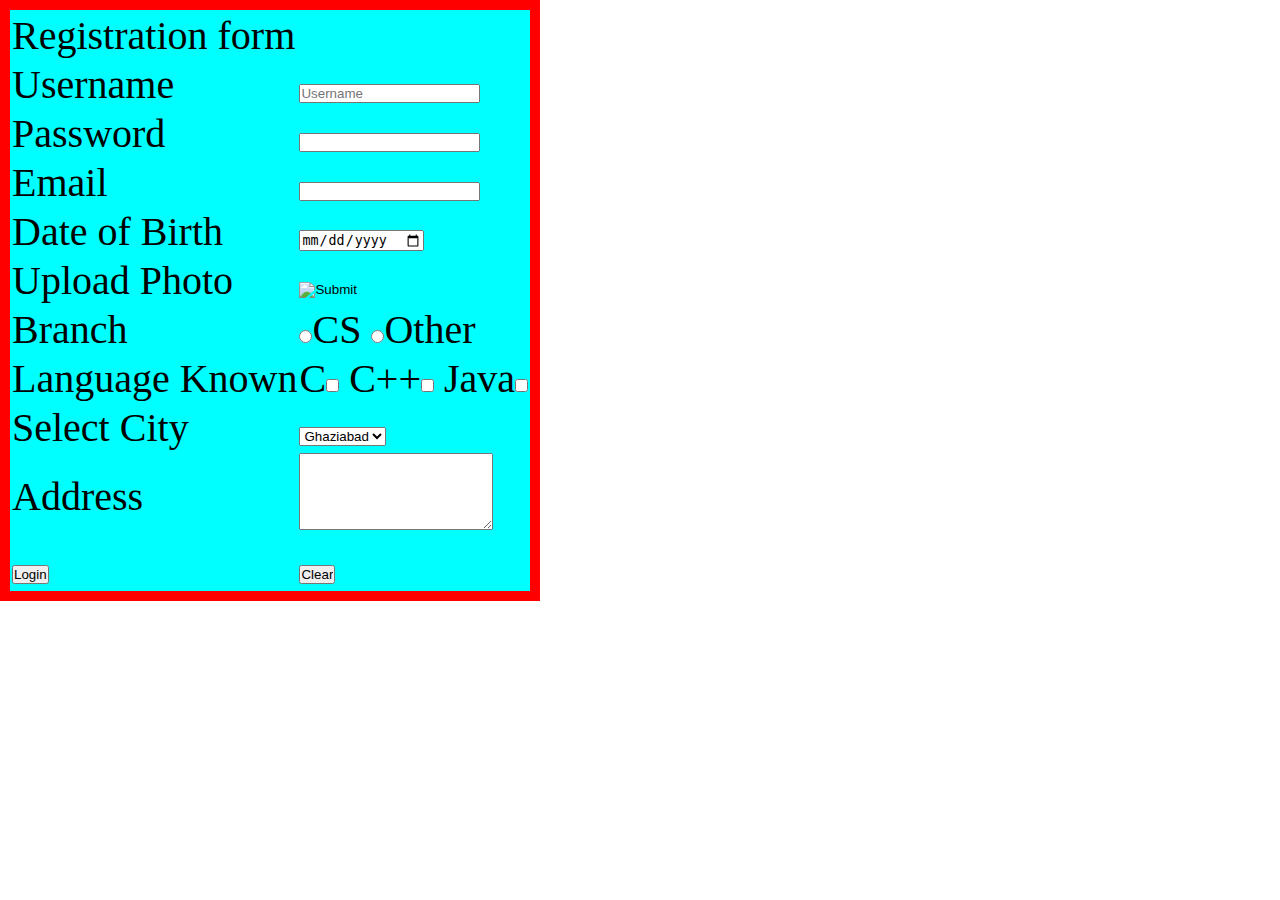
<file: Day 1/index.html>
<!DOCTYPE html>
<html lang="en">
<head>
    <meta charset="UTF-8">
    <meta name="viewport" content="width=device-width, initial-scale=1.0">
    <title>Registration Form</title>
    <link rel="stylesheet" href="style.css">
</head>
<body>
    <div id="reg-form">
    <table>
        <tr>
            <td colspan="2">Registration form</td>
        </tr>
        <tr><td>Username</td><td><input type="text" placeholder="Username"></td></tr>
        <tr><td>Password</td><td><input type="password"></td></tr>
        <tr><td>Email</td><td><input type="email"></td></tr>
        <tr><td>Date of Birth</td><td><input type="date"></td></tr>
        <tr><td>Upload Photo</td><td><input type="image"></td></tr>
        <tr><td>Branch</td><td>
            <input type="radio" name="branch">CS
            <input type="radio" name="branch">Other
        </td></tr>
        <tr><td>Language Known</td>
        <td>C<input type="checkbox" name="c1"> 
            C++<input type="checkbox" name="c2"> 
            Java<input type="checkbox" name="c3"> 
        </td>
        </tr>
        <tr>
            <td>Select City</td>
            <td>
                <select name="city" id="">
                    <option value="GZB">Ghaziabad</option>
                    <option value="Delhi">Delhi</option>
                    <option value="Noida">Noida</option>
                </select>
            </td>
        </tr>
        <tr><td>Address</td><td><textarea rows="5" cols="22" name="addr" id=""></textarea>
        </td>
        </tr>
        <tr><td><input type="submit" value="Login" name="" id="lgn"></td>
        <td><input type="reset" value="Clear" id="clr"></td></tr>
    </table>
    </div>
</body>
</html>
</file>
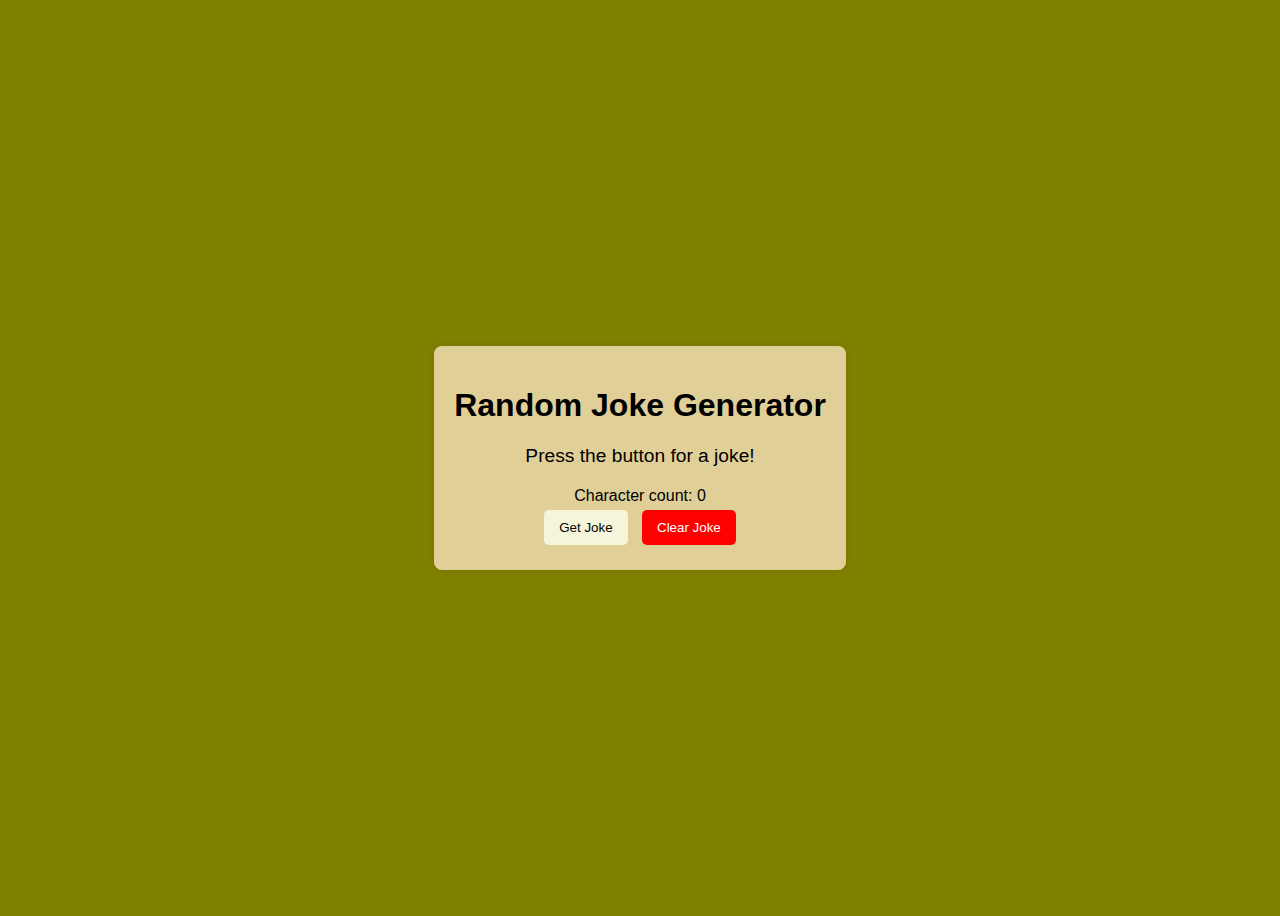
<file: FSD_Test1.html>
<!DOCTYPE html>
<html lang="en">
<head>
    <meta charset="UTF-8">
    <meta name="viewport" content="width=device-width, initial-scale=1.0">
    <title>Document</title>
    <style>
        
        body {  
    font-family: Arial, sans-serif;  
    display: flex;  
    justify-content: center;  
    align-items: center;  
    height: 100vh;  
    background-color: olive;  
}  

.container {  
    background: rgb(225, 207, 152);  
    padding: 20px;  
    border-radius: 8px;  
    box-shadow: 0 0 10px rgba(0, 0, 0, 0.1);  
    text-align: center;  
}  

.joke {  
    margin: 20px 0;  
    font-size: 1.2em;  
}  

button {  
    margin: 5px;  
    padding: 10px 15px;  
    border: none;  
    border-radius: 5px;  

}  

button:hover {  
    background-color: rgb(253, 253, 253);  
    cursor: pointer;
}  

#clearjoke {  
    background-color: red;  
    color: white;  
   
}  

#getjoke {  
    background-color: beige;  
    color: black;  

}
    </style>
</head>
<body>
    <div class="container">
      <h1>Random Joke Generator</h1>
      <div id="joke" class="joke">Press the button for a joke!</div>
      <div class="character-count">Character count: <span id="charCount">0</span></div>
      <button id="getjoke">Get Joke</button>
      <button id="clearjoke">Clear Joke</button>
    </div>
    <script>
      document.getElementById('getjoke').addEventListener('click', fetchJoke);
      document.getElementById('clearjoke').addEventListener('click', clearJoke);
  
      function fetchJoke() {
        fetch('https://v2.jokeapi.dev/joke/Any')
          .then(response => {
            if (!response.ok) {
              throw new Error('Network response was not ok');
            }
            return response.json();
          })
          .then(data => {
            let jokeText = data.joke;
            if (!jokeText) {
              jokeText = `${data.setup} 
  ... ${data.delivery}`;
            }
            document.getElementById('joke').textContent = jokeText;
            document.getElementById('charCount').textContent = jokeText.length;
          })
          .catch(error => {
            document.getElementById('joke').textContent = 'Failed to fetch a joke. Please try again.';
            document.getElementById('charCount').textContent = '0';
            console.error('There was a problem with the fetch operation:', error);
          });
      }
  
      function clearJoke() {
        document.getElementById('joke').textContent = 'Press the button for a joke!';
        document.getElementById('charCount').textContent = '0';
      }
    </script>
  </body>

</html>
</file>
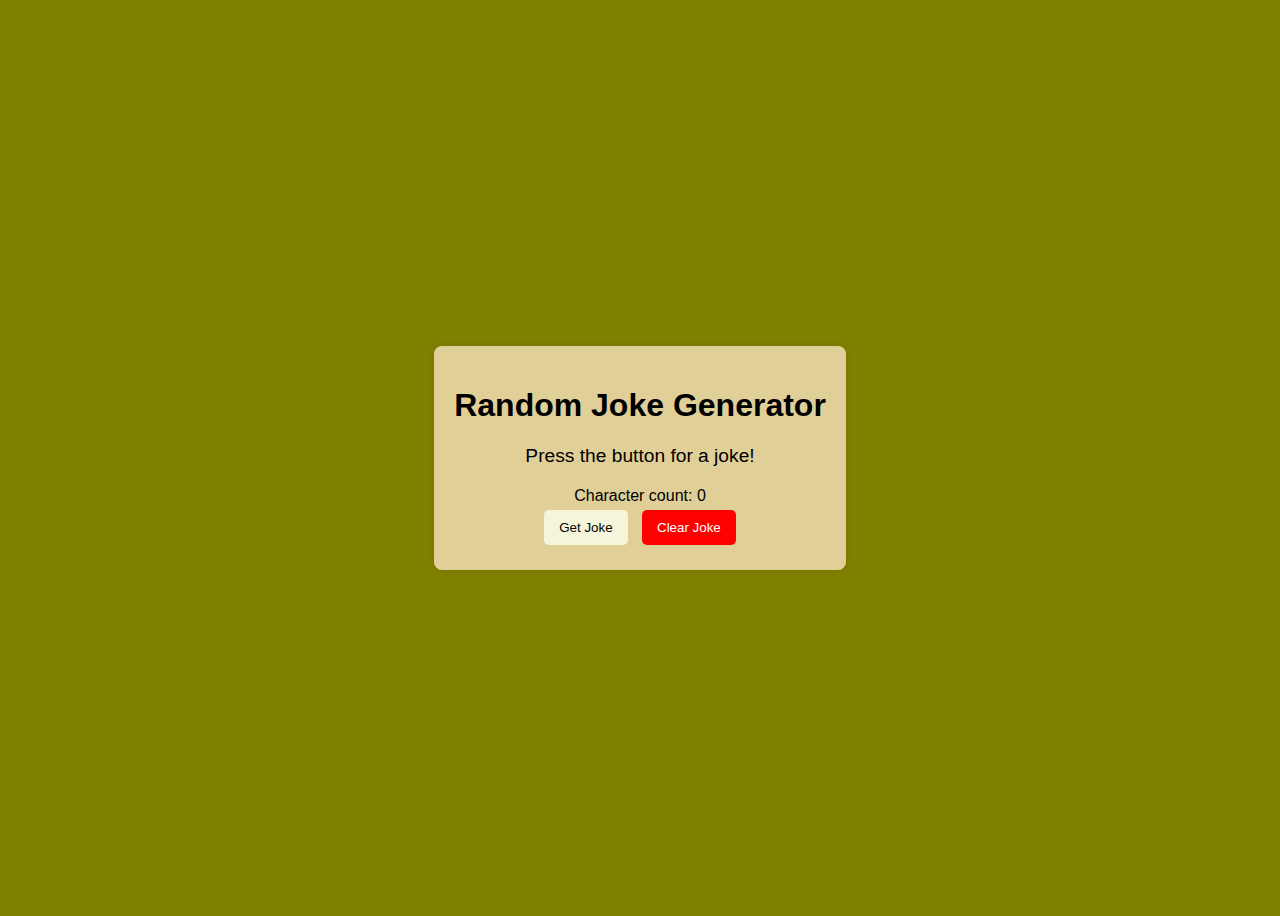
<file: Test/html1.html>
<!DOCTYPE html>
<html lang="en">
<head>
    <meta charset="UTF-8">
    <meta name="viewport" content="width=device-width, initial-scale=1.0">
    <title>Document</title>
    <style>
        
        body {  
    font-family: Arial, sans-serif;  
    display: flex;  
    justify-content: center;  
    align-items: center;  
    height: 100vh;  
    background-color: olive;  
}


.container {  
    background: rgb(225, 207, 152);  
    padding: 20px;  
    border-radius: 8px;  
    box-shadow: 0 0 10px rgba(0, 0, 0, 0.1);  
    text-align: center;  
}  

.joke {  
    margin: 20px 0;  
    font-size: 1.2em;  
}  

button {  
    margin: 5px;  
    padding: 10px 15px;  
    border: none;  
    border-radius: 5px;  

}  

button:hover {  
    background-color: rgb(253, 253, 253);  
    cursor: pointer;
}  

#clearjoke {  
    background-color: red;  
    color: white;  
   
}  

#getjoke {  
    background-color: beige;  
    color: black;  

}
    </style>
</head>
<body>
    <div class="container">
      <h1>Random Joke Generator</h1>
      <div id="joke" class="joke">Press the button for a joke!</div>
      <div class="character-count">Character count: <span id="charCount">0</span></div>
      <button id="getjoke">Get Joke</button>
      <button id="clearjoke">Clear Joke</button>
    </div>
    <script>
      document.getElementById('getjoke').addEventListener('click', fetchJoke);
      document.getElementById('clearjoke').addEventListener('click', clearJoke);
  
      function fetchJoke() {
        fetch('https://v2.jokeapi.dev/joke/Any')
          .then(response => {
            if (!response.ok) {
              throw new Error('Network response was not ok');
            }
            return response.json();
          })
          .then(data => {
            let jokeText = data.joke;
            if (!jokeText) {
              jokeText = `${data.setup} 
  ... ${data.delivery}`;
            }
            document.getElementById('joke').textContent = jokeText;
            document.getElementById('charCount').textContent = jokeText.length;
          })
          .catch(error => {
            document.getElementById('joke').textContent = 'Failed to fetch a joke. Please try again.';
            document.getElementById('charCount').textContent = '0';
            console.error('There was a problem with the fetch operation:', error);
          });
      }
  
      function clearJoke() {
        document.getElementById('joke').textContent = 'Press the button for a joke!';
        document.getElementById('charCount').textContent = '0';
      }
    </script>
  </body>

</html>
</file>
<file: Day 1/style.css>
*
{
    margin:0px;
    padding: 0px;
    box-sizing: border-box;
}
#ref-form
{
    display: flex;
    justify-content: center;
    
}
#heading
{
    background-color: aqua;
    font-size: 40px;
    text-align: center;
    border:10px solid red;
}
table
    {
        background-color: aqua;
        font-size: 40px;
        border:10px solid red;
    }
</file>
